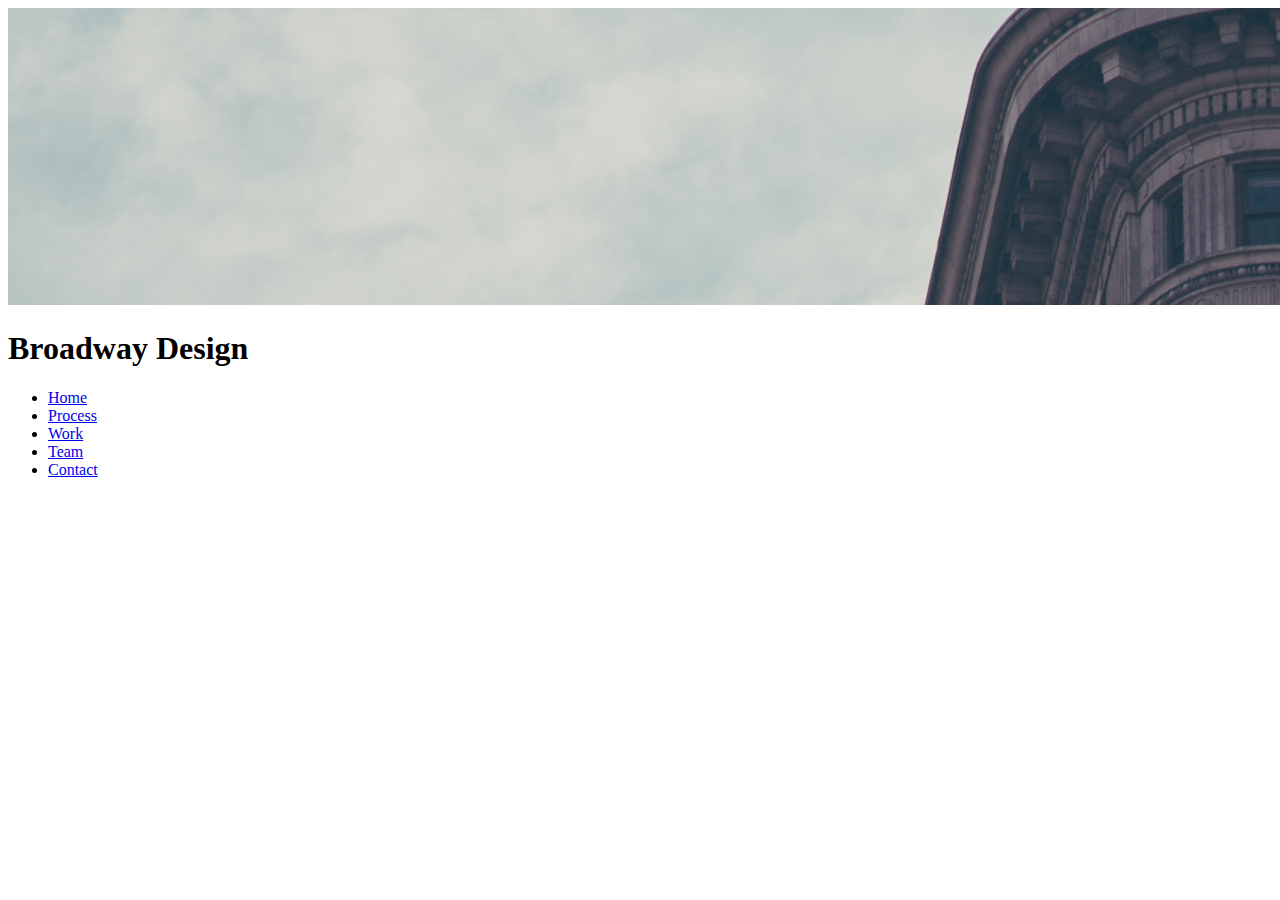
<file: index.html>
<!DOCTYPE html>
  <html>

    <head>
      <meta charset="utf-8">
      <title></title>
    </head>

    <body>

      <div class="header">
        <img src="./resources/the-flatiron-building.png" alt="Flatiron Building">
        <h1>Broadway Design</h2>

        <div id="nav">
          <ul>
            <li><a href="#home">Home</a></li>
            <li><a href="#process">Process</a></li>
            <li><a href="#work">Work</a></li>
            <li><a href="#team">Team</a></li>
            <li><a href="#contact">Contact</a></li> 
          </ul>
        </div>

      </div>
    </body>
  </html>
</file>
